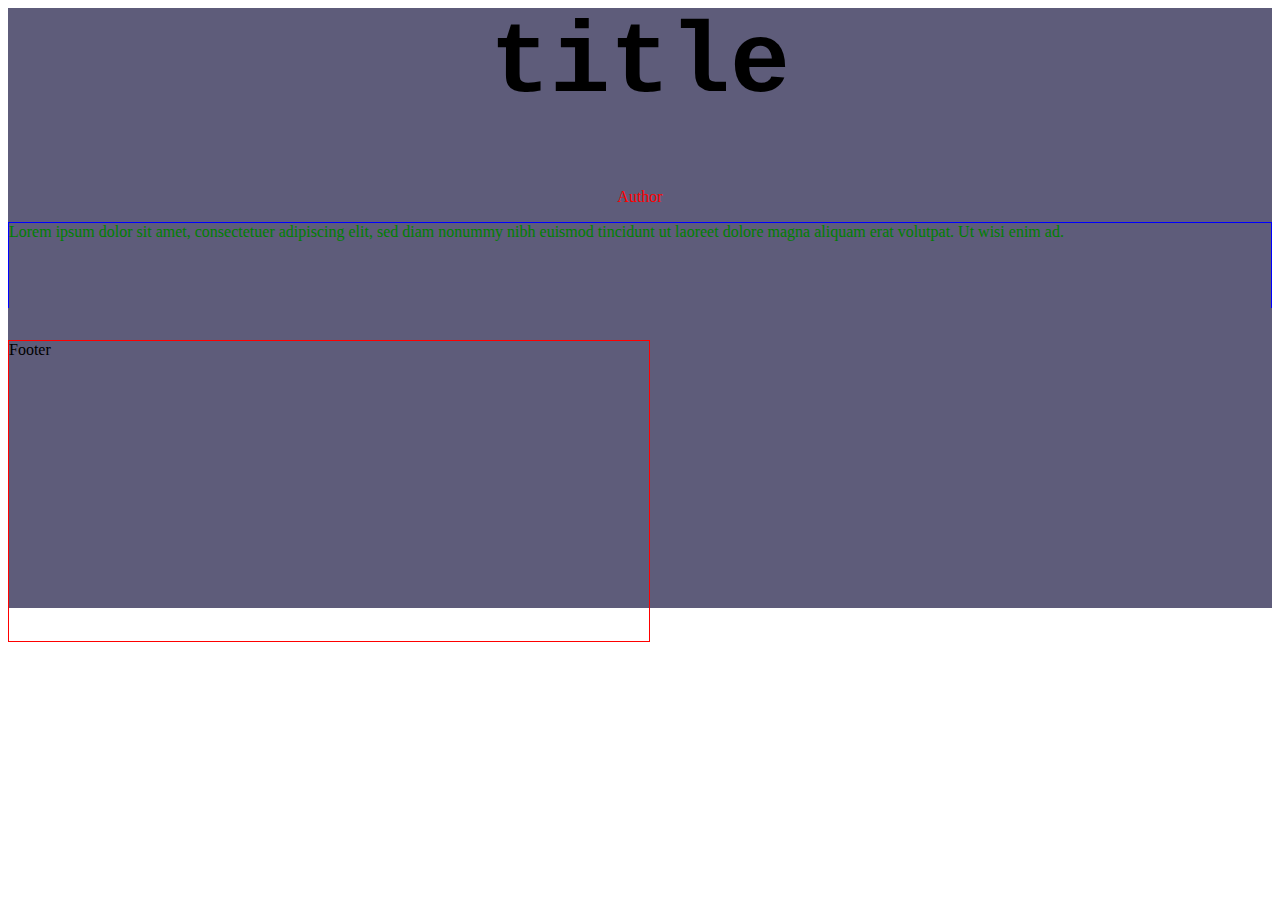
<file: index.html>
<html>
    <head>
        <title>my test webpage</title>
        <style type="text/css">
            .byline {
                text-align: center;
                color: red;
            }
        
                    p {
                color: green;
            }
        
        
            .article {
                border-width: 1px;
                border-style: solid;
                border-color: blue;
                height: 100px;
            }
            
                    .footer{
                border-width: 1px;
                height: 300px;
                width: 640px;
                border-style: solid;
                border-color: red;
                display: inline-block;
            }
    div {
        height: 300px; 
        background: #5e5c7a;
    }
</style>
    </head>
    <body>
        <div>
            <h1 style="font-family: Courier;font-size: 100px;text-align: center">title</h1>
            <p class = "byline">Author</p>
            <p class="article">
                Lorem ipsum dolor sit amet, consectetuer adipiscing elit,
    			sed diam nonummy nibh euismod tincidunt ut laoreet dolore
    			magna aliquam erat volutpat. Ut wisi enim ad.
            </p>
            <span class="footer">
                Footer
            </span>
        </div>
        <section>
            <div 
        </section>
    </body>
</html>
</file>
